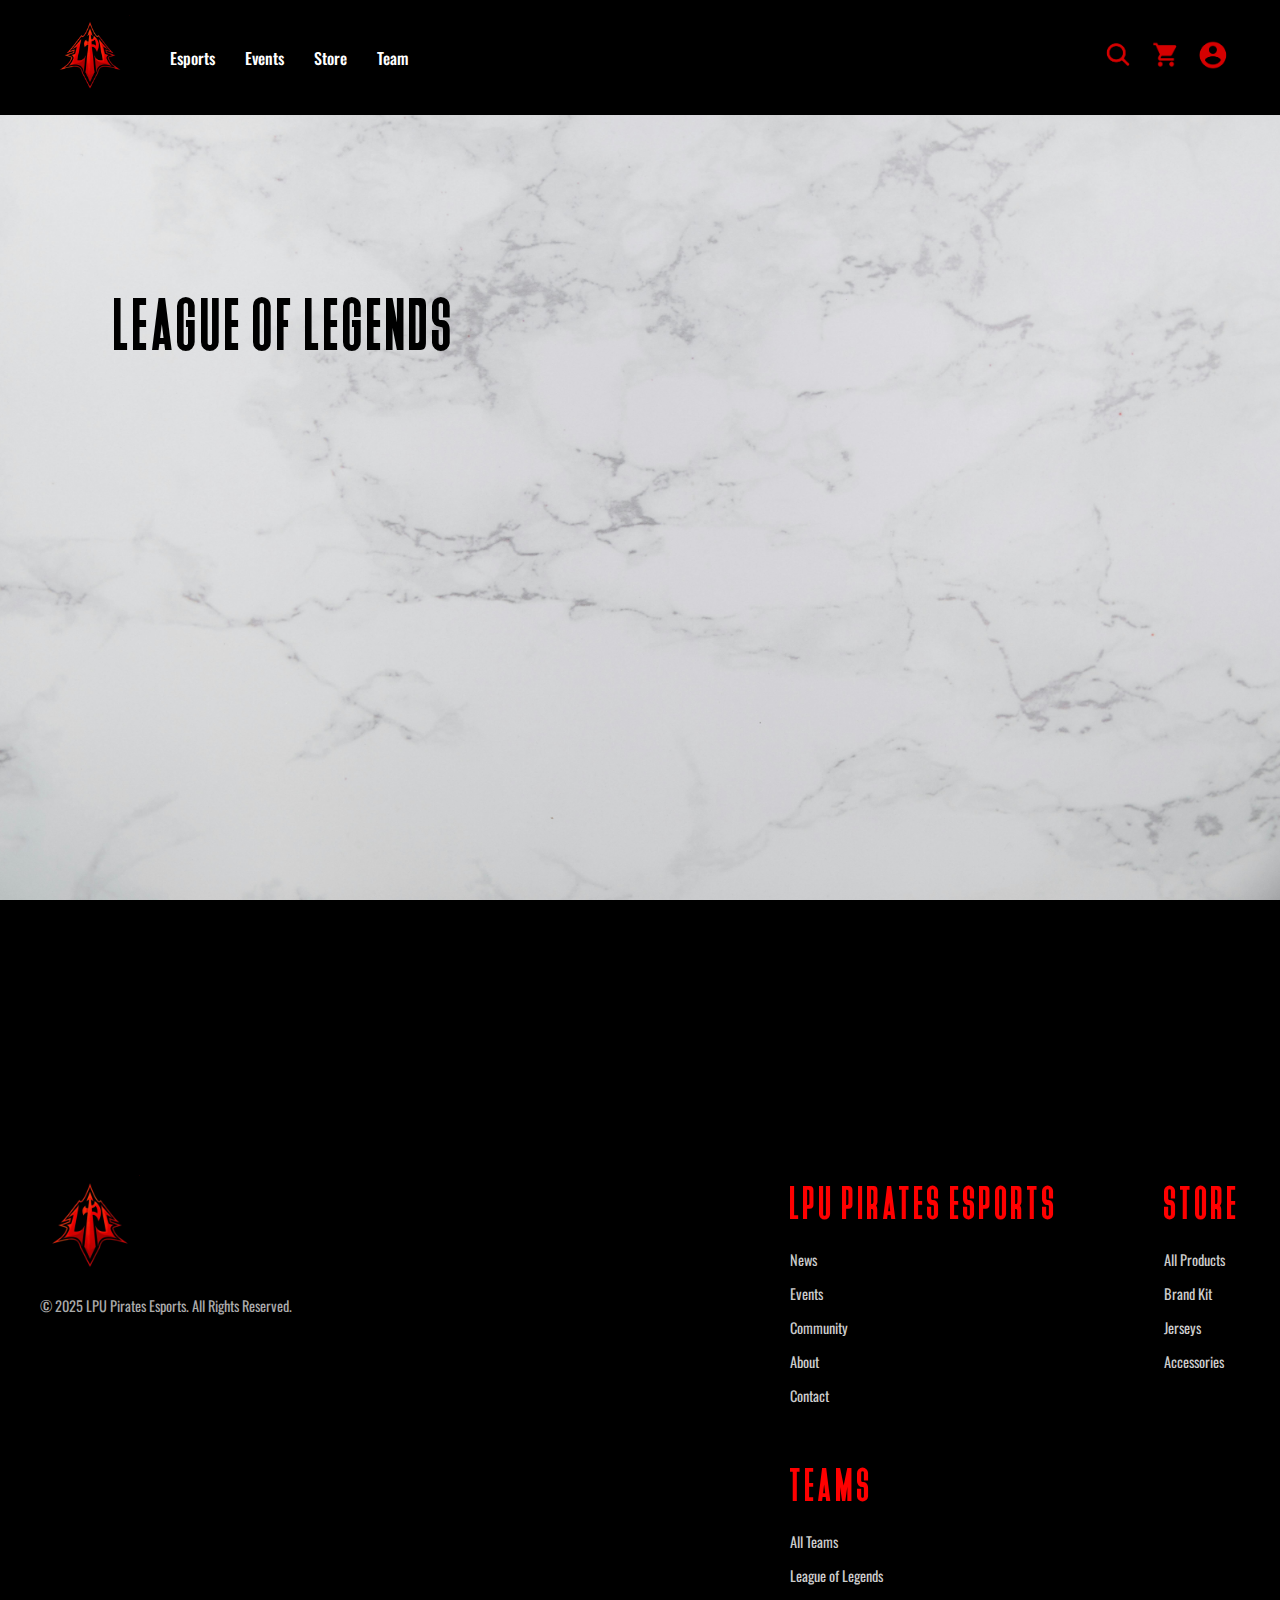
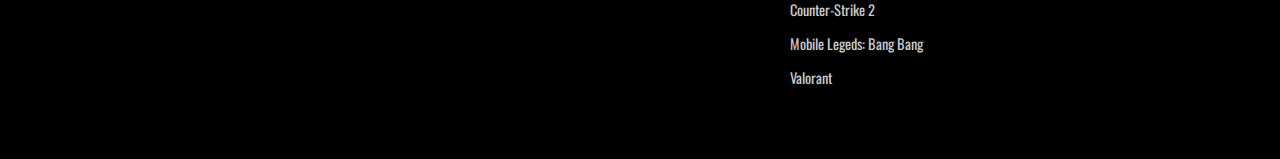
<file: ESPORTS.html>
<!DOCTYPE html>
<html lang="en">
<head>
  <meta charset="UTF-8" />
  <meta name="viewport" content="width=device-width, initial-scale=1.0">
  <title>LPU Pirates Esports</title>
  <link rel="icon" type="image/png" href="LOGO.png">
  <!-- Oswald Font -->
  <link href="https://fonts.googleapis.com/css2?family=Oswald:wght@400;500;700&display=swap" rel="stylesheet">
  <style>
    
/* GENERAL STYLES */
    * {
      margin: 0;
      padding: 0;
      box-sizing: border-box;
      font-family: 'Oswald', sans-serif;
    }
    body, html {
      height: 100%;
      color: white;
      background-color: black;
    }

    @font-face {
      font-family: 'CustomFont';
      src: url('Deutschlander.otf') format('opentype');
      }
  

    /* Underline animation */
    nav ul li a::after {
      content: "";
      position: absolute;
      left: 50%;
      bottom: 0;
      width: 0;
      height: 2px;
      background: rgb(255, 255, 255);
      transition: width 0.3s ease;
      transform: translateX(-50%);
    }
    nav ul li a:hover::after {
      width: 100%;
    }
    
    
    /* Logo hover effect */
    .logo a img {
      transition: transform 0.3s ease, opacity 0.3s ease;
      cursor: pointer;
    }
    .logo a img:hover {
      transform: scale(1.1);
      opacity: 0.8;
    }
    section, footer {
    position: relative;
    z-index: 3; /* ensures images, colors, and footer show above video/overlay */
    }
    .btn {
        display: inline-block;
        font-size: 1.2rem;
        padding: 10px 20px;
        color: white;
        text-decoration: none;
        border: 2px solid white;
        transition: background-color 0.3s ease, color 0.3s ease;
    }
    .btn:hover {
        background-color: white;
        color: black;
        }

    

/* HEADER */
header {
  position: fixed;
  top: 0;
  left: 0;
  width: 100%;
  padding: 15px 50px;
  display: flex;
  align-items: center;
  justify-content: space-between;
  background: rgba(0, 0, 0, 1); /* black with transparency */
  z-index: 1000;
}

header .logo img {
  height: 80px;
  margin-right: 40px;
}

nav ul {
  list-style: none;
  display: flex;
  gap: 30px;
  margin: 0;
  padding: 0;
}

nav ul li a {
  text-decoration: none;
  color: white;
  font-weight: 500;
  position: relative;
  padding-bottom: 5px;
}

nav ul li a:hover {
  color: #ffffff; /* red hover effect (optional) */
}







 .section {
    background: url('BG4.jpg') no-repeat center center / cover;
    padding: 150px 5%;
    min-height: 100vh;          /* make it take at least full viewport height */
    background-attachment: fixed; /* key: this locks background for parallax */
    background-size: cover;
    background-position: center;
  }



  .nav-bar {
    display: flex;
    justify-content: center;
    margin: 0 auto;
  }

  .nav-item {
    width: 300px;
    height: 60px;
    background-position: center;
    background-size: 80%;
    filter: brightness(40%);
    transition: filter 0.3s ease, background 0.3s ease;
    cursor: pointer;
    clip-path: polygon(10% 0, 100% 0, 90% 100%, 0% 100%);
    position: relative;
    margin-left: -40px;

    /* hidden before load animation */
    opacity: 0;
    transform: translateY(-20px);
    animation: slideIn 0.6s forwards;
  }

  /* Delay each nav-item for staggered effect */
  .nav-item:nth-child(1) { animation-delay: 0.2s; }
  .nav-item:nth-child(2) { animation-delay: 0.4s; }
  .nav-item:nth-child(3) { animation-delay: 0.6s; }
  .nav-item:nth-child(4) { animation-delay: 0.8s; }
  .nav-item:nth-child(5) { animation-delay: 1s; }
  .nav-item:nth-child(6) { animation-delay: 1.2s; }

  @keyframes slideIn {
    to {
      opacity: 1;
      transform: translateY(0);
    }
  }

  .nav-item:first-child {
    margin-left: 0;
  }

  .nav-item:hover {
    filter: brightness(100%);
  }

  .nav-item.active {
    background-color: rgb(0, 0, 0);
    filter: brightness(100%);
  }

  .nav-item.active::after {
    content: "";
    position: absolute;
    bottom: -10px;
    left: 50%;
    transform: translateX(-50%);
    width: 0;
    height: 0;
    border-left: 10px solid transparent;
    border-right: 10px solid transparent;
    border-top: 10px solid red;
  }

  /* Content sections */
  .content-section {
    display: none;
    text-align: center;
    padding: 50px;
    font-size: 1.5rem;
    color: white;
    background: transparent;
    margin-top: 20px;
    opacity: 0;
    transform: translateY(20px);
    transition: opacity 0.5s ease, transform 0.5s ease;
  }

  .content-section.active {
    display: block;
    opacity: 1;
    transform: translateY(0);
  }






/* Player Grid */
.player-grid {
  display: grid;
  grid-template-columns: repeat(3, 1fr);
  gap: 30px;
  justify-content: center;
  align-items: center;
  padding: 20px;
}

/* Player Card */
.player-card {
  position: relative;
  overflow: hidden;
  border-radius: 10px;

  transition: transform 0.3s ease;
  cursor: pointer;
}

.player-card img {
  width: 100%;
  height: auto;
  display: block;
  filter: brightness(80%);
  transition: filter 0.3s ease;
}

/* Overlay Light Effect */
.player-card::before {
  content: "";
  position: absolute;
  top: -100%;
  left: 0;
  width: 100%;
  height: 100%;
  background: linear-gradient(120deg, rgba(0, 0, 0, 0.6), transparent);
  transform: skewY(-20deg);
  transition: top 0.4s ease;
}

/* Hover Effects */
.player-card:hover {
  transform: scale(1.05);
}

.player-card:hover img {
  filter: brightness(100%);
}

.player-card:hover::before {
  top: 0;
}

/* Player Info */
.player-info {
  position: absolute;
  bottom: 15px;
  left: 50%;
  transform: translateX(-50%);
  text-align: center;
  color: #ffffff;
}

.player-info h3 {
  margin: 0;
  font-size: 3rem;
  font-family: 'Custom Font', sans-serif;
  color: red;
}

.player-info p {
  margin: 5px 0 10;

  font-size: 2rem;
  letter-spacing: -1px;
}

/* Entry Animation */
@keyframes fadeInUp {
  from {
    opacity: 0;
    transform: translateY(30px);
  }
  to {
    opacity: 1;
    transform: translateY(0);
  }
}

/* Hide cards initially */
.player-card {
  opacity: 0;
}

/* When content section becomes active, trigger animation */
.content-section.active .player-card {
  animation: fadeInUp 0.6s ease forwards;
}

/* Staggered delays */
.content-section.active .player-card:nth-child(1) { animation-delay: 0.1s; }
.content-section.active .player-card:nth-child(2) { animation-delay: 0.2s; }
.content-section.active .player-card:nth-child(3) { animation-delay: 0.3s; }
.content-section.active .player-card:nth-child(4) { animation-delay: 0.4s; }
.content-section.active .player-card:nth-child(5) { animation-delay: 0.5s; }
.content-section.active .player-card:nth-child(6) { animation-delay: 0.6s; }
.content-section.active .player-card:nth-child(7) { animation-delay: 0.7s; }
.content-section.active .player-card:nth-child(8) { animation-delay: 0.8s; }
.content-section.active .player-card:nth-child(9) { animation-delay: 0.9s; }









  





    .site-footer {
    background: #000;
    color: #fff;
    padding: 60px 40px;
    }

    .footer-container {
    display: flex;
    justify-content: space-between;
    align-items: flex-start;
    flex-wrap: wrap;
    }

    /* Left */
    .footer-left {
    flex: 1;
    min-width: 200px;
    }

    .footer-logo {
    height: 100px;
    margin-bottom: 15px;
    }

    .footer-left p {
    font-size: 0.9rem;
    color: #aaa;
    }

    /* Right */
    .footer-right {
    flex: 0.6;
    display: flex;
    justify-content: space-between;
    gap: 40px;
    flex-wrap: wrap;
    }

    .footer-column h3 {
    font-size: 1rem;
    margin-bottom: 15px;
    color: red;
    text-transform: uppercase;
    }

    .footer-column ul {
    list-style: none;
    padding: 0;
    margin: 0;
    }

    .footer-column ul li {
    margin-bottom: 10px;
    }

    .footer-column ul li a {
    color: #ccc;
    text-decoration: none;
    font-size: 0.9rem;
    transition: color 0.3s;
    }

    footer a::after {
    content: "";
    position: absolute;
    left: 50%;
    bottom: -20%;
    width: 0;
    height: 2px;
    background: rgb(255, 255, 255);
    transition: width 0.3s ease;
    transform: translateX(-50%);
    }

    footer a:hover::after {
    width: 100%;
    }

    footer a {
    position: relative;
    display: inline-block;
    }
</style>

    <!-- HEADER -->
<header id="main-header">
        <div class="logo">
                <a href="index.html">
                        <img src="LOGO.png" alt="Esports Logo" style="height: 80px;">
                </a>
        </div>
        <nav>
                <ul>
                        <li><a href="ESPORTS.html">Esports</a></li>
                        <li><a href="EVENTS.html">Events</a></li>
                        <li><a href="STORE.html">Store</a></li>
                        <li><a href="TEAM.html">Team</a></li>
                </ul>
        </nav>
        <div class="social-links" style="margin-left: auto; display: flex; align-items: center;">
                <a href="https://www.instagram.com/"><img src="SEARCH.png" alt="Instagram" style="height: 30px; margin-left: 15px;"></a>
                <a href="https://x.com/"><img src="BASKET.png" alt="Twitter" style="height: 30px; margin-left: 15px;"></a>
                <a href="login.html"><img src="ACC.png" alt="Login/Sign Up" style="height: 30px; margin-left: 15px;"></a>
        </div>
</header>

    <!-- Navigation Menu -->
<section class="section">

<div class="nav-bar">
  <div class="nav-item active" data-target="content1" style="background-image: url('LOL.jpg');"></div>
  <div class="nav-item" data-target="content2" style="background-image: url('VALO.jpg');"></div>
  <div class="nav-item" data-target="content3" style="background-image: url('DOTA.png');"></div>
  <div class="nav-item" data-target="content4" style="background-image: url('CS2.png');"></div>
  <div class="nav-item" data-target="content5" style="background-image: url('OVERWATCH.png');"></div>
  <div class="nav-item" data-target="content6" style="background-image: url('APEX.png');"></div>
  
</div>

<!-- Content Sections -->
<div id="content1" class="content-section active">
  <!-- Heading -->
  <h1 style="font-family: 'CustomFont', sans-serif; font-size: 80px; letter-spacing: 4px; font-weight: 300; margin-bottom: 50px; text-align: left; color: rgb(0, 0, 0);">
    LEAGUE OF LEGENDS
  </h1>

  <!-- Player Grid -->
  <div class="player-grid">
    <div class="player-card">
      <img src="POSE1.jpg" alt="Player 1">
      <div class="player-info">
        <h3 style="font-family: 'CustomFont', sans-serif; letter-spacing: 4px; font-weight: 100;">FAKER</h3>
        <p style="font-family: 'CustomFont', sans-serif; letter-spacing: 2px; font-weight: 100;">Mid Laner</p>
      </div>
    </div>

    <div class="player-card">
      <img src="POSE2.jpg" alt="Player 2">
      <div class="player-info">
        <h3 style="font-family: 'CustomFont', sans-serif; letter-spacing: 4px; font-weight: 100;">FAKER</h3>
        <p style="font-family: 'CustomFont', sans-serif; letter-spacing: 2px; font-weight: 100;">Mid Laner</p>
      </div>
    </div>

    <div class="player-card">
      <img src="POSE1.jpg" alt="Player 3">
      <div class="player-info">
        <h3 style="font-family: 'CustomFont', sans-serif; letter-spacing: 4px; font-weight: 100;">FAKER</h3>
        <p style="font-family: 'CustomFont', sans-serif; letter-spacing: 2px; font-weight: 100;">Mid Laner</p>
      </div>
    </div>

    <div class="player-card">
      <img src="POSE2.jpg" alt="Player 4">
      <div class="player-info">
        <h3 style="font-family: 'CustomFont', sans-serif; letter-spacing: 4px; font-weight: 100;">FAKER</h3>
        <p style="font-family: 'CustomFont', sans-serif; letter-spacing: 2px; font-weight: 100;">Mid Laner</p>
      </div>
    </div>
  </div>
</div>



<div id="content2" class="content-section">
  <h1 style="font-family: 'CustomFont', sans-serif; font-size: 80px; letter-spacing: 4px; font-weight: 300; margin-bottom: 50px; text-align: left; color: rgb(0, 0, 0);">
    VALORANT
  </h1>

  <div class="player-grid">
    <div class="player-card">
      <img src="POSE3.png" alt="LOL Player 1">
      <div class="player-info">
        <h3 style="font-family: 'CustomFont', sans-serif; letter-spacing: 4px; font-weight: 100;">PLAYER X</h3>
        <p style="font-family: 'CustomFont', sans-serif; letter-spacing: 2px; font-weight: 100;">Mid</p>
      </div>
    </div>

    <div class="player-card">
      <img src="POSE3.png" alt="LOL Player 2">
      <div class="player-info">
        <h3 style="font-family: 'CustomFont', sans-serif; letter-spacing: 4px; font-weight: 100;">PLAYER Y</h3>
        <p style="font-family: 'CustomFont', sans-serif; letter-spacing: 2px; font-weight: 100;">Support</p>
      </div>
    </div>
  </div>
</div>

<div id="content3" class="content-section">
  <h1 style="font-family: 'CustomFont', sans-serif; font-size: 80px; letter-spacing: 4px; font-weight: 300; margin-bottom: 50px; text-align: left; color: rgb(0, 0, 0);">
    DOTA 2
  </h1>
  <div class="player-grid">
    <!-- Add Dota players here -->
  </div>
</div>

<div id="content4" class="content-section">
  <h1 style="font-family: 'CustomFont', sans-serif; font-size: 80px; letter-spacing: 4px; font-weight: 300; margin-bottom: 50px; text-align: left; color: rgb(0, 0, 0);">
    COUNTER-STRIKE 2
  </h1>
  <div class="player-grid">
    <!-- Add CS2 players here -->
  </div>
</div>

<div id="content5" class="content-section">
  <h1 style="font-family: 'CustomFont', sans-serif; font-size: 80px; letter-spacing: 4px; font-weight: 300; margin-bottom: 50px; text-align: left; color: rgb(0, 0, 0);">
    OVERWATCH
  </h1>
  <div class="player-grid">
    <!-- Add OW players here -->
  </div>
</div>

<div id="content6" class="content-section">
  <h1 style="font-family: 'CustomFont', sans-serif; font-size: 80px; letter-spacing: 4px; font-weight: 300; margin-bottom: 50px; text-align: left; color: rgb(0, 0, 0);">
    APEX LEGENDS
  </h1>
  <div class="player-grid">
    <!-- Add Apex players here -->
  </div>
</div>



</section>


<script>
  // Handle nav click switching content
  const navItems = document.querySelectorAll(".nav-item");
  const contents = document.querySelectorAll(".content-section");

  navItems.forEach(item => {
    item.addEventListener("click", () => {
      // Remove active from all
      navItems.forEach(i => i.classList.remove("active"));
      contents.forEach(c => {
        c.classList.remove("active");
        c.style.display = "none"; // reset for re-animation
      });

      // Add active to clicked
      item.classList.add("active");
      const target = document.getElementById(item.dataset.target);

      // Trigger smooth reflow to allow transition
      setTimeout(() => {
        target.style.display = "block";
        setTimeout(() => target.classList.add("active"), 50);
      }, 50);
    });
  });

  document.querySelectorAll(".nav-item").forEach(item => {
  item.addEventListener("click", function () {
    // remove active state from nav
    document.querySelectorAll(".nav-item").forEach(el => el.classList.remove("active"));
    this.classList.add("active");

    // switch content
    let target = this.getAttribute("data-target");
    document.querySelectorAll(".content-section").forEach(section => {
      section.classList.remove("active");

      // Reset animations (force reflow)
      section.querySelectorAll(".player-card").forEach(card => {
        card.style.animation = "none";
        card.offsetHeight; // trigger reflow
        card.style.animation = "";
      });
    });

    document.getElementById(target).classList.add("active");
  });
});

</script>



<!-- FOOTER -->
<footer class="site-footer">
  <div class="footer-container">

    <!-- Left side -->
    <div class="footer-left">
      <img src="LOGO.png" alt="Logo" class="footer-logo">
      <p>© 2025 LPU Pirates Esports. All Rights Reserved.</p>
    </div>

    <!-- Right side -->
    <div class="footer-right">
      <div class="footer-column">
        <h3 style="font-family: 'CustomFont', sans-serif; font-size: 50px; letter-spacing: 4px; font-weight: 300;">LPU PIRATES ESPORTS</h3>
        <ul>
          <li><a href="#">News</a></li>
          <li><a href="#">Events</a></li>
          <li><a href="#">Community</a></li>
          <li><a href="#">About</a></li>
          <li><a href="#">Contact</a></li>
        </ul>
      </div>
      <div class="footer-column">
        <h3 style="font-family: 'CustomFont', sans-serif; font-size: 50px; letter-spacing: 4px; font-weight: 300;">STORE</h3>
        <ul>
          <li><a href="#">All Products</a></li>
          <li><a href="#">Brand Kit</a></li>
          <li><a href="#">Jerseys</a></li>
          <li><a href="#">Accessories</a></li>
        </ul>
      </div>
      <div class="footer-column">
        <h3 style="font-family: 'CustomFont', sans-serif; font-size: 50px; letter-spacing: 4px; font-weight: 300;">TEAMS</h3>
        <ul>
          <li><a href="#">All Teams</a></li>
          <li><a href="#">League of Legends</a></li>
          <li><a href="#">Counter-Strike 2</a></li>
          <li><a href="#">Mobile Legeds: Bang Bang</a></li>
          <li><a href="#">Valorant</a></li>
        </ul>
      </div>
    </div>

  </div>
</footer>
</body>
</html>
</file>
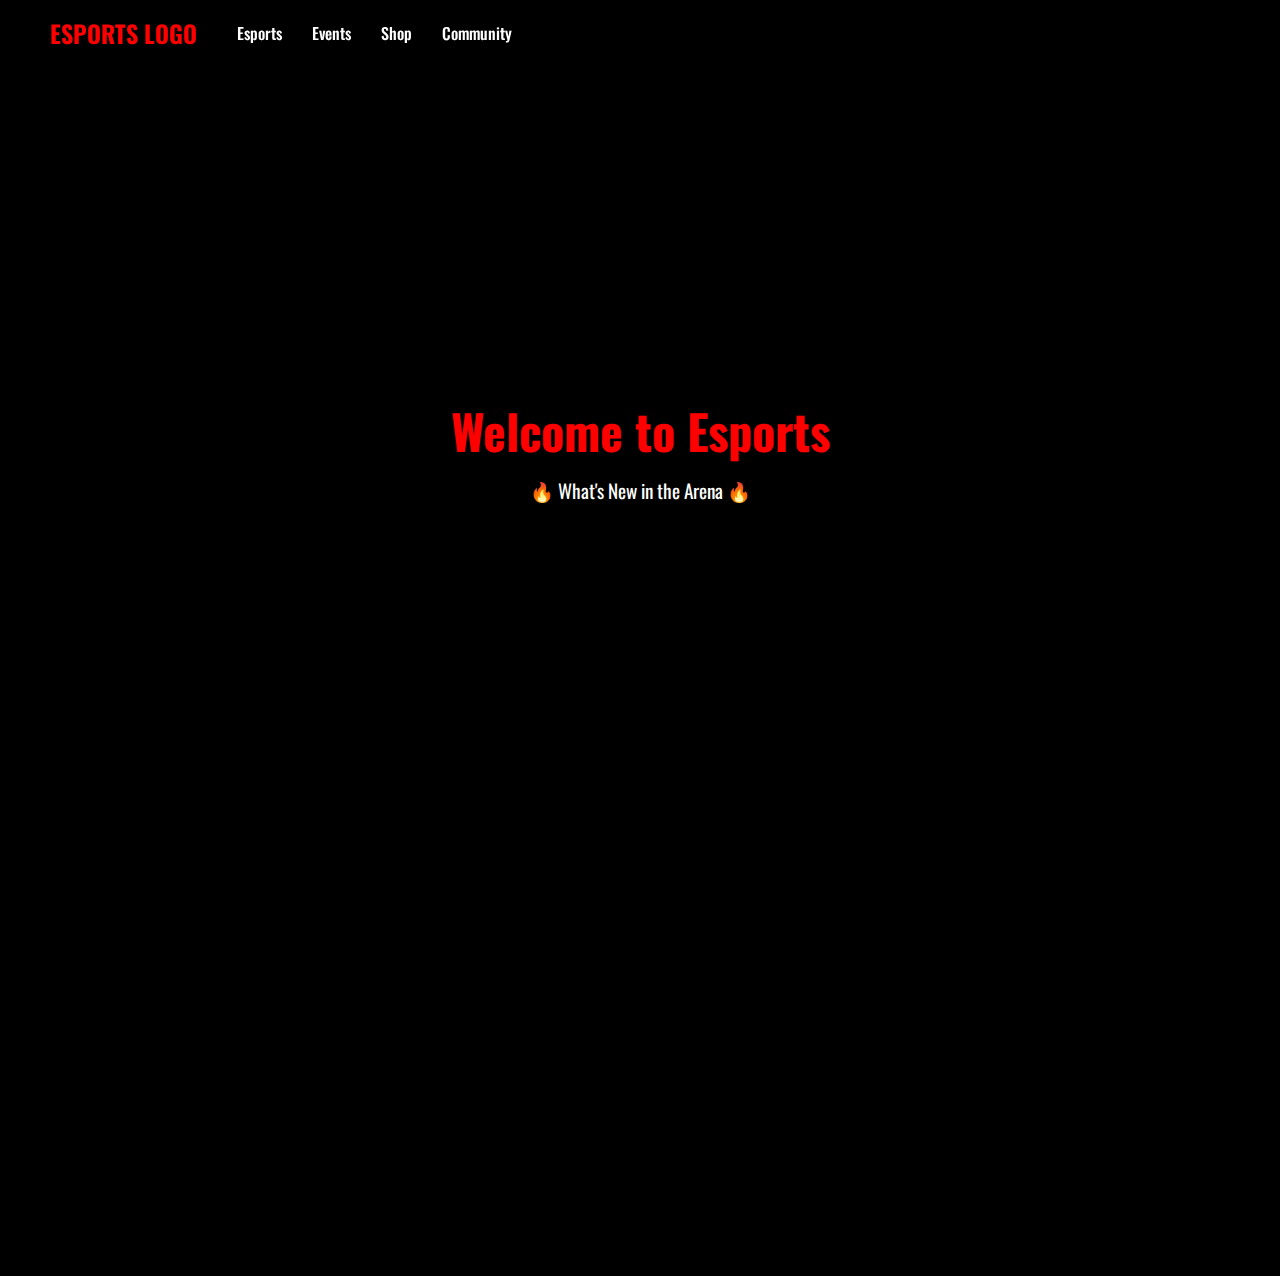
<file: LPU.html>
<!DOCTYPE html>
<html lang="en">
<head>
  <meta charset="UTF-8" />
  <meta name="viewport" content="width=device-width, initial-scale=1.0">
  <title>Esports Org</title>
  <!-- Oswald Font -->
  <link href="https://fonts.googleapis.com/css2?family=Oswald:wght@400;500;700&display=swap" rel="stylesheet">
  <!-- External CSS -->
  <link rel="stylesheet" href="style.css">
</head>
<body>
  <!-- VIDEO BACKGROUND -->
  <video id="background-video" autoplay muted loop playsinline>
    <source src="myvid.mp4" type="video/mp4">
    Your browser does not support the video tag.
  </video>

  <!-- HEADER -->
  <header id="main-header">
    <div class="logo">ESPORTS LOGO</div>
    <nav>
      <ul>
        <li><a href="#">Esports</a></li>
        <li><a href="#">Events</a></li>
        <li><a href="#">Shop</a></li>
        <li><a href="#">Community</a></li>
      </ul>
    </nav>
  </header>

  <!-- HERO CONTENT -->
  <section class="hero">
    <div class="hero-content">
      <h1>Welcome to Esports</h1>
      <p>🔥 What's New in the Arena 🔥</p>
    </div>
  </section>

  <!-- PARTNERSHIP -->
  <section class="partners">
    <h2>In Partnership With</h2>
    <div class="partners-logos">
      <img src="T1.png" alt="Partner 1">
      <img src="DLS.png" alt="Partner 2" class="p2">
      <img src="LPU.png" alt="Partner 3">
    </div>
  </section>

  <!-- FOOTER -->
  <footer>
    <p>Follow us:</p>
    <a href="https://www.facebook.com/">Facebook</a> | 
    <a href="https://www.instagram.com/">Instagram</a> | 
    <a href="https://x.com/">X (Twitter)</a>
  </footer>

  <!-- External JS -->
  <script src="script.js"></script>
</body>
</html>
</file>
<file: style.css>
/* GENERAL STYLES */
* {
  margin: 0;
  padding: 0;
  box-sizing: border-box;
  font-family: 'Oswald', sans-serif;
}
body, html {
  height: 100%;
  color: white;
  background-color: black;
  overflow-x: hidden;
}

/* VIDEO BACKGROUND */
#background-video {
  position: fixed;
  top: 0;
  left: 0;
  width: 100%;
  height: 100%;
  object-fit: cover;
  z-index: -1;
}

/* HEADER */
header {
  position: fixed;
  top: 0;
  width: 100%;
  padding: 15px 50px;
  display: flex;
  align-items: center;
  transition: background 0.3s ease;
  background: transparent;
  z-index: 100;
}
header.scrolled {
  background: rgba(0, 0, 0, 0.8);
}
header .logo {
  font-size: 1.5rem;
  font-weight: bold;
  color: red;
  margin-right: 40px;
}
nav ul {
  list-style: none;
  display: flex;
  gap: 30px;
}
nav ul li a {
  text-decoration: none;
  color: white;
  font-weight: 500;
  position: relative;
  padding-bottom: 5px;
}
/* Underline animation */
nav ul li a::after {
  content: "";
  position: absolute;
  left: 50%;
  bottom: 0;
  width: 0;
  height: 2px;
  background: red;
  transition: width 0.3s ease;
  transform: translateX(-50%);
}
nav ul li a:hover::after {
  width: 100%;
}

/* HERO */
.hero {
  height: 100vh;
  display: flex;
  align-items: center;
  justify-content: center;
  text-align: center;
}
.hero-content h1 {
  font-size: 3rem;
  color: red;
  text-shadow: 2px 2px 10px black;
}
.hero-content p {
  font-size: 1.2rem;
  margin-top: 10px;
}

/* PARTNERSHIP */
.partners {
  background: #111;
  padding: 50px;
  text-align: center;
  position: relative;
  z-index: 1;
}
.partners h2 {
  color: red;
  margin-bottom: 30px;
}
.partners-logos {
  display: flex;
  justify-content: center;
  gap: 40px;
  flex-wrap: wrap;
}
.partners-logos img {
  height: 80px;
  transition: transform 0.3s;
}
.partners-logos img.p2 {
  height: 120px;
}
.partners-logos img:hover {
  transform: scale(1.1);
}

/* FOOTER */
footer {
  background: rgba(0,0,0,0.8);
  padding: 20px;
  text-align: center;
  border-top: 2px solid red;
  position: relative;
  z-index: 1;
}
footer a {
  margin: 0 10px;
  text-decoration: none;
  color: white;
  font-weight: 500;
  position: relative;
  padding-bottom: 5px;
}
footer a::after {
  content: "";
  position: absolute;
  left: 50%;
  bottom: 0;
  width: 0;
  height: 2px;
  background: red;
  transition: width 0.3s ease;
  transform: translateX(-50%);
}
footer a:hover::after {
  width: 100%;
}
</file>
